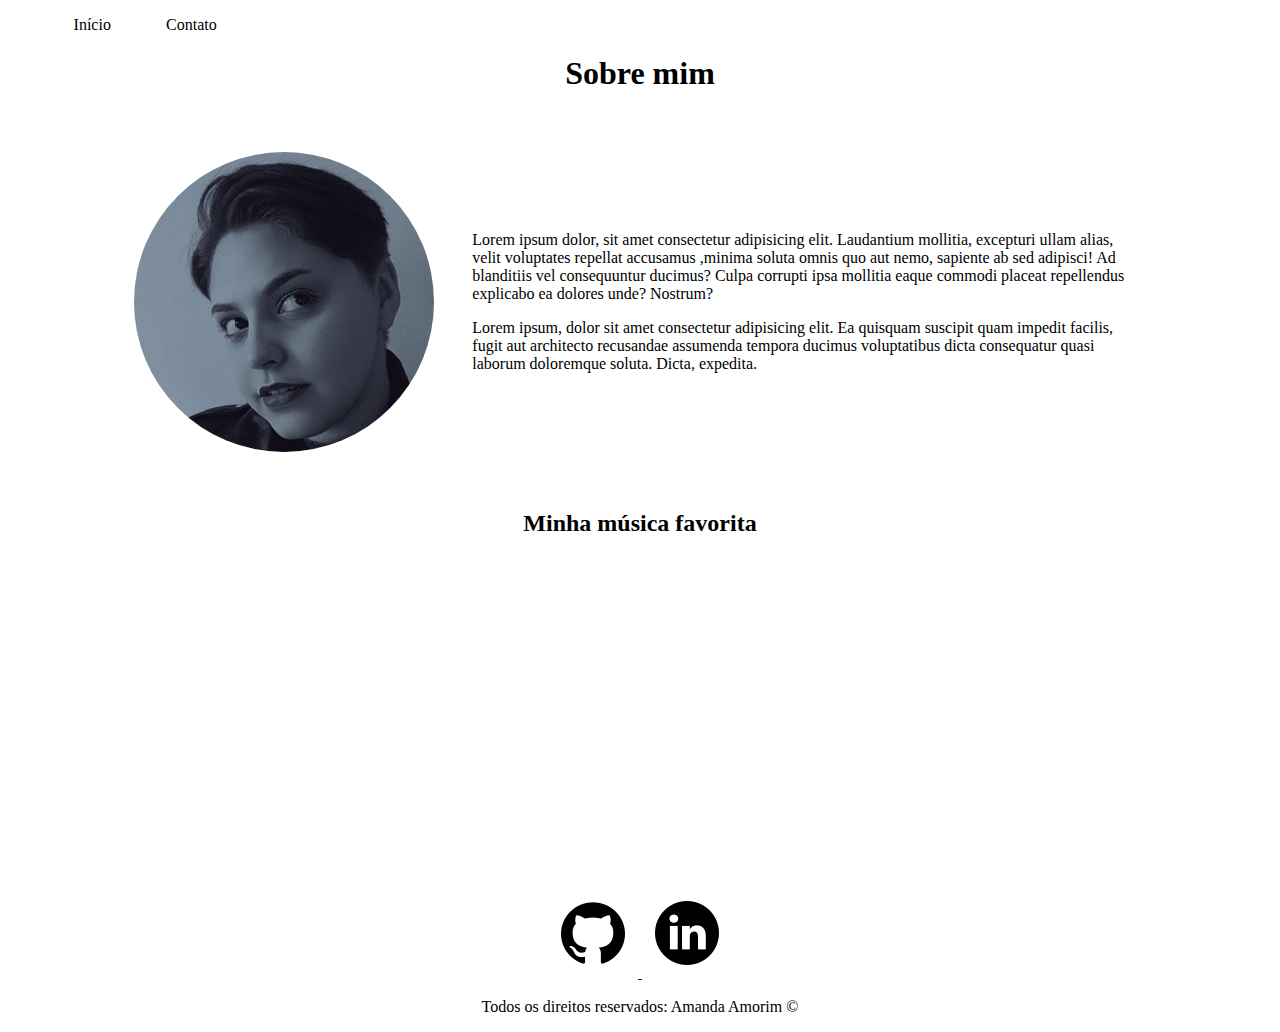
<file: index.html>
<!DOCTYPE html>
<html lang="pt-br">
<head>
    <meta charset="UTF-8">
    <meta http-equiv="X-UA-Compatible" content="IE=edge">
    <meta name="viewport" content="width=device-width, initial-scale=1.0">
    <title>Início</title>
    <link rel="stylesheet" href="assets/style/style.css">
    <link rel="shortcut icon" href="assets/img/github.png">
</head>
<body>
    <ul id="menu">
        <li>
            <a href="index.html"> Início</a>
        </li>
        <li>
            <a href="contato.html"> Contato</a>
        </li>
    </ul>
    
    <h1 class="titulo">Sobre mim</h1>

    <div class="container">
        <div class="pr-10">
            <p>
                Lorem ipsum dolor, sit amet consectetur adipisicing elit. Laudantium mollitia, excepturi ullam alias, velit voluptates repellat accusamus ,minima soluta omnis quo aut nemo, sapiente ab sed adipisci! Ad blanditiis vel consequuntur ducimus? Culpa corrupti ipsa mollitia eaque commodi placeat repellendus explicabo ea dolores unde? Nostrum?
            </p>

            <p>
                Lorem ipsum, dolor sit amet consectetur adipisicing elit. Ea quisquam suscipit quam impedit facilis, fugit aut architecto recusandae assumenda tempora ducimus voluptatibus dicta consequatur quasi laborum doloremque soluta. Dicta, expedita.
            </p>
        </div>

        <div class="foto">
            <img class="perfil" src="assets/img/minha-foto.jpeg" alt="Foto de perfil">
        </div>
    </div>
    
    <div class="center">
        <div>
            <h2 class="">Minha música favorita</h2>
        </div>

        <div>
            <iframe 
                width="560vw" height="315vw" 
                src="https://www.youtube.com/embed/1P9wA24TRmY" 
                title="YouTube video player" 
                frameborder="0" 
                allow="accelerometer; autoplay; clipboard-write; encrypted-media; gyroscope; picture-in-picture" 
                allowfullscreen
            ></iframe>
        </div>
    </div>

    <div class="social center">
        <a href="https://github.com/amandioca" target="_blank">
            <img class="social" src="assets/img/github.png" alt="GitHub">    
        </a>

        <a href="https://www.linkedin.com/in/amandioca/" target="_blank">
            <img class="social" src="assets/img/linkedin.png" alt="Linkedin">
        </a>
    </div>

    <footer>
        <p class="center">
            Todos os direitos reservados: Amanda Amorim &copy;
        </p>
    </footer>
</body>
</html>
</file>
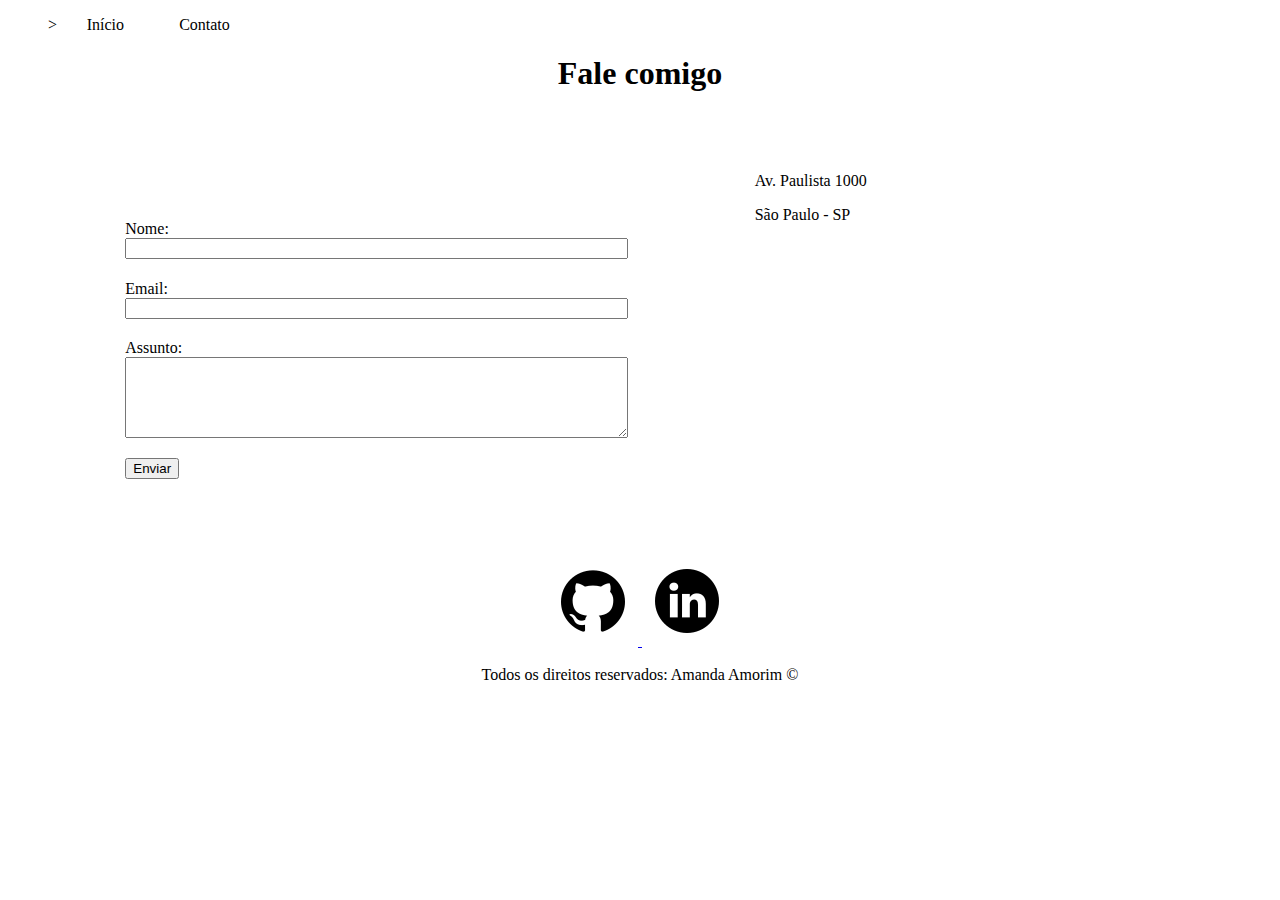
<file: contato.html>
<!DOCTYPE html>
<html lang="pt-br">
<head>
    <meta charset="UTF-8">
    <meta http-equiv="X-UA-Compatible" content="IE=edge">
    <meta name="viewport" content="width=device-width, initial-scale=1.0">
    <title>Contato</title>
    <link rel="stylesheet" href="assets/style/style.css">
    <link rel="shortcut icon" href="assets/img/github.png"/>
</head>
<body>
    <ul id="menu">>
        <li>
            <a href="index.html"> Início</a>
        </li>
        <li>
            <a href="contato.html"> Contato</a>
        </li>
    </ul>

    <h1 class="center">Fale comigo</h1>

    <div class="container mt-5">
        <div class="formulario pr-10">
            <form>
                <label for="nome"> Nome:</label>
                <input class="space" type="text" id="nome" onkeyup='validaNome()'>
                <div class="valida" id="txtNome"></div>

                <label for="email"> Email:</label>
                <input class="space" type="email" id="email" onkeyup='validaEmail()'>
                <div class="valida" id="txtEmail"></div>
                
                <label for="assunto"> Assunto:</label>
                <textarea class="space" name="assunto" id="assunto" cols="60" rows="5" onkeyup='validaAssunto()'></textarea>
                <div class="valida" id="txtAssunto"></div>
            </form>

            <button onclick="enviar()">Enviar</button>
        </div>

        <div>        
            <p> Av. Paulista 1000</p>
            <p> São Paulo - SP</p>    

            <iframe 
            src="https://www.google.com/maps/embed?pb=!1m18!1m12!1m3!1d3657.0980322489954!2d-46.65413164889801!3d-23.56492238460592!2m3!1f0!2f0!3f0!3m2!1i1024!2i768!4f13.1!3m3!1m2!1s0x94ce5994f2e15a7d%3A0xdeb92126793e5e90!2sAv.%20Paulista%2C%201000%20-%20Bela%20Vista%2C%20S%C3%A3o%20Paulo%20-%20SP%2C%2001310-100!5e0!3m2!1spt-BR!2sbr!4v1634922669634!5m2!1spt-BR!2sbr" 
            width="400" height="300" 
            style="border:0;" 
            allowfullscreen="" 
            loading="lazy"
            ></iframe>
        </div>
    </div>
    
    <div class="social center">
        <a href="https://github.com/amandioca" target="_blank">
            <img class="social" src="assets/img/github.png" alt="GitHub">    
        </a>

        <a href="https://www.linkedin.com/in/amandioca/" target="_blank">
            <img class="social" src="assets/img/linkedin.png" alt="Linkedin">
        </a>
    </div>

    <footer>
        <p class="footer center">
            Todos os direitos reservados: Amanda Amorim &copy;
        </p>
    </footer>
    <script src="assets/script/script.js"></script> 
</body>
</html>
</file>
<file: assets/style/style.css>
/*Estilos da pag. index.html*/
.center{
    justify-content: center;
    text-align: center;    
}
.titulo{
    text-align: center;
    padding: 5;
}

.container{
    display: flex;
    flex-flow: row-wrap;
    justify-content: center;
    align-items: center
}

.foto{
    display: flex;
    order: -1;
    padding: 3% 3% 3% 10%;
}

.perfil{
    border-radius: 50%;
    width: 300px;
    height: auto;
}

.pr-10{
    padding-right: 10%;
}

.mt-5{
    margin-top: 5%;
}

#menu li{
    display: inline;
    padding: 2vw;
}

#menu li a{
    text-decoration: none;
    color: black;
}

#menu li a:hover{
    color: gray;
}

.social a img{
    padding: 2% 1% 1% 1%;
}

/*Estilos da pag. contato.html*/

.formulario form{
    display: flex;
    flex-flow: column wrap;
}

.space{
    margin-bottom: 4%;
}

.rodape{
    display: flex;
    align-items: ;
}

.valida{
    display: flex;
    justify-content: flex-end;
}
</file>
